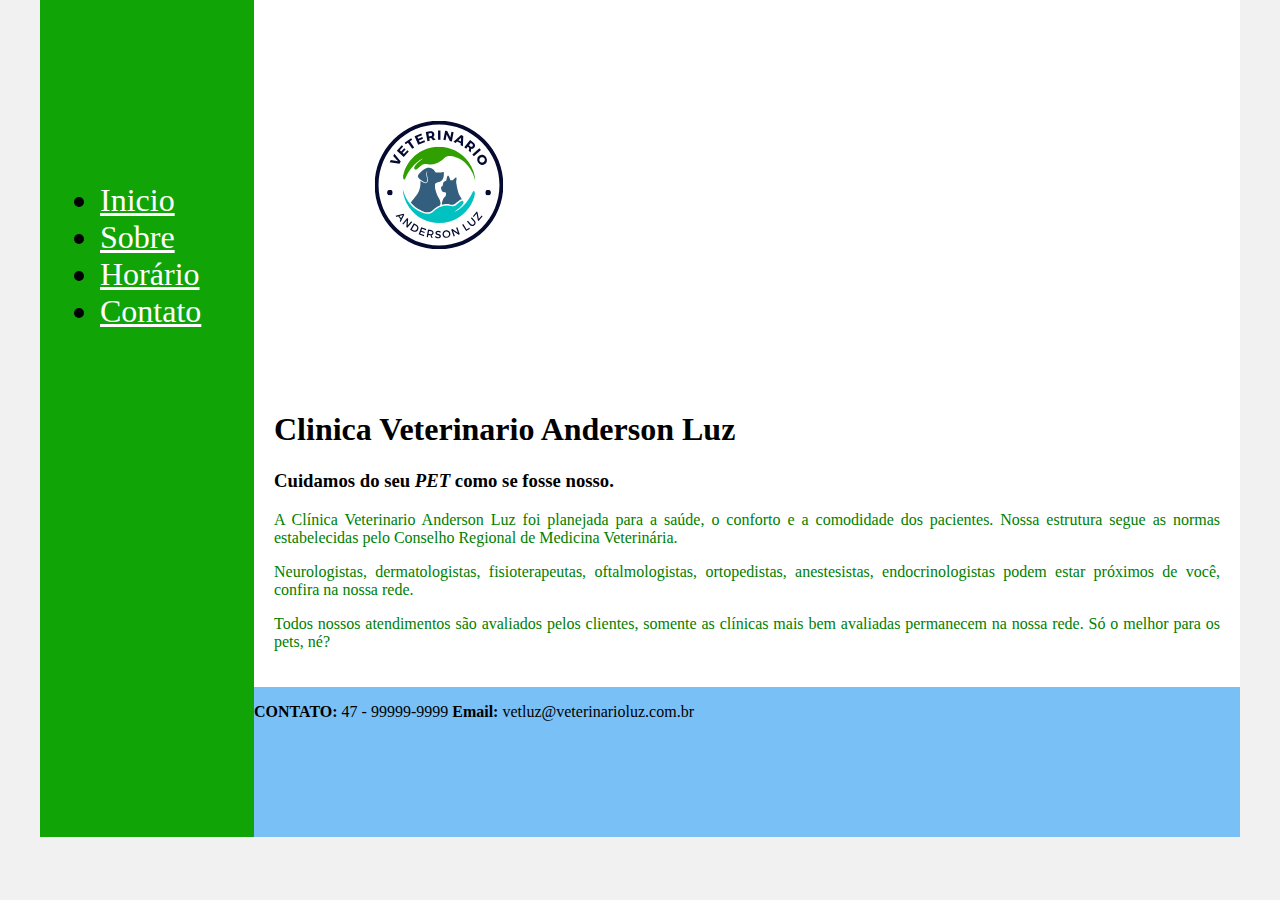
<file: index.html>
<!DOCTYPE html>
<html lang="en">
<head>
    <meta charset="UTF-8">
    <meta http-equiv="X-UA-Compatible" content="IE=edge">
    <meta name="viewport" content="width=device-width, initial-scale=1.0">
    <title>Veterinario Anderson Luz</title>
    <link rel="stylesheet" href="base.css">
    <style>
        h5 {
            color: darkgreen;
            text-align: center;
            font-size:1.5rem;
        }
    </style>
</head>
<body>
    <div class="wrapper">
        <div class="menu">
            <!-- Aqui vai o seu menu -->
            <ul>
                <li><a href="index.html">Inicio</a></li>
                <li><a href="sobre.html">Sobre</a></li>
                <li><a href="horario.html">Horário</a></li>
                <li><a href="contato.html">Contato</a></li>
            </ul>
        </div>

        <div class="main">
            <div class="header">
                <img src="/img/LogoVete.svg" alt="Logo do Veterinario Anderson Luz">
                <!-- Aqui vai o seu header -->
            </div>
    
            <div class="content">
                <h1>Clinica Veterinario Anderson Luz</h1>
                <h3>Cuidamos do seu <i>PET</i> como se fosse nosso.</h3>
                <p>A Clínica Veterinario Anderson Luz foi planejada para a saúde, o conforto e a 
                    comodidade dos pacientes. Nossa estrutura segue as normas 
                    estabelecidas pelo Conselho Regional de Medicina Veterinária.</p>
                
                <p>Neurologistas, dermatologistas, fisioterapeutas, oftalmologistas, ortopedistas, 
                    anestesistas, endocrinologistas podem estar próximos de você, confira na nossa rede.</p>
                
                <p>Todos nossos atendimentos são avaliados pelos clientes, somente as clínicas mais bem avaliadas 
                    permanecem na nossa rede. Só o melhor para os pets, né?</p>
            </div>
    
            <div class="footer">
                <p><Strong>CONTATO:</Strong> 47 - 99999-9999 <Strong>Email:</Strong> vetluz@veterinarioluz.com.br<p>
                <!-- Aqui vai o seu rodapé -->
            </div>  
        </div>
    </div>
</body>
</html>
</file>
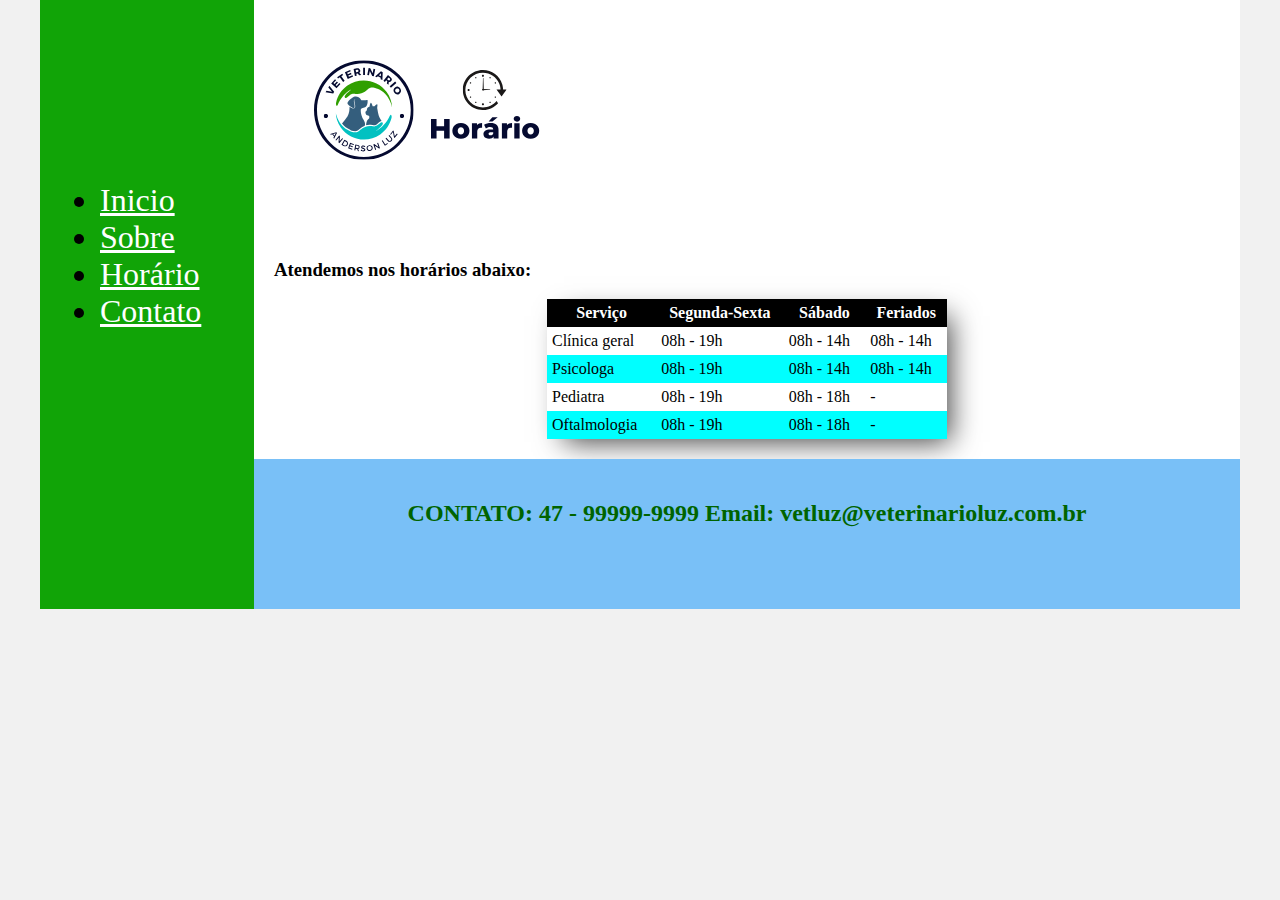
<file: horario.html>
<!DOCTYPE html>
<html lang="en">
<head>
    <meta charset="UTF-8">
    <meta http-equiv="X-UA-Compatible" content="IE=edge">
    <meta name="viewport" content="width=device-width, initial-scale=1.0">
    <title>Veterinario Anderson Luz</title>
    <link rel="stylesheet" href="base.css">
    <style>
         table{
            -webkit-box-shadow: 10px 10px 27px -7px rgba (0,0,0,0,75);
            -moz-box-shadow: 10px 10px 27px -7px rgba (0,0,0,0,75);
            box-shadow: 10px 10px 27px -7px rgba(0,0,0,0.75);
        }
        table thead th {
            background-color: black;
            color: white;
        }
        table tfoot td{
            background-color: blueviolet;
        }
        table tbody tr:nth-child(even) td{
            background-color: aqua;
        }   
        table tbody tr:hover td{
            background-color: rgb(255, 119, 0);
            cursor: pointer;
        } 
    
        h5 {
            color: darkgreen;
            text-align: center;
            font-size:1.5rem;
        }
    </style>
</head>
<body>
    <div class="wrapper">
        <div class="menu">
            <!-- Aqui vai o seu menu -->
            <ul>
                <li><a href="index.html">Inicio</a></li>
                <li><a href="sobre.html">Sobre</a></li>
                <li><a href="horario.html">Horário</a></li>
                <li><a href="contato.html">Contato</a></li>
            </ul>
        </div>

        <div class="main">
            <div class="header">
                <img src="/img/horario.svg  " width="250" alt="Logo do Veterinario Anderson Luz">
                <!-- Aqui vai o seu header -->
            </div>
    
            <div class="content">
                <h3>Atendemos nos horários abaixo:</h1>
                    <table width="400" align="center" cellspacing = "0" cellpadding="5">
                    
                        <thead>
                            <tr>
                                <th title="Nome Completo">Serviço</th>
                                <th>Segunda-Sexta</th>
                                <th>Sábado</th>
                                <th>Feriados</th>
                            </tr>
                        </thead>
                        <tbody>
                            <tr>
                                <td>Clínica geral</td>
                                <td>08h - 19h</td>
                                <td>08h - 14h</td>
                                <td>08h - 14h</td>
                            </tr>
                            <tr>
                                <td>Psicologa</td>
                                <td>08h - 19h</td>
                                <td>08h - 14h</td>
                                <td>08h - 14h</td>
                            </tr>
                            <tr>
                                <td>Pediatra</td>
                                <td>08h - 19h</td>
                                <td>08h - 18h</td>
                                <td>-</td>
                            </tr>
                            <tr>
                                <td>Oftalmologia</td>
                                <td>08h - 19h</td>
                                <td>08h - 18h</td>
                                <td>-</td>
                            </tr>
                        </tbody>
                    </table>
            </div>
    
            <div class="footer">
                <h5><Strong>CONTATO:</Strong> 47 - 99999-9999 Email: vetluz@veterinarioluz.com.br<h5>
                <!-- Aqui vai o seu rodapé -->
            </div>
        </div>
    </div>
</body>
</html>
</file>
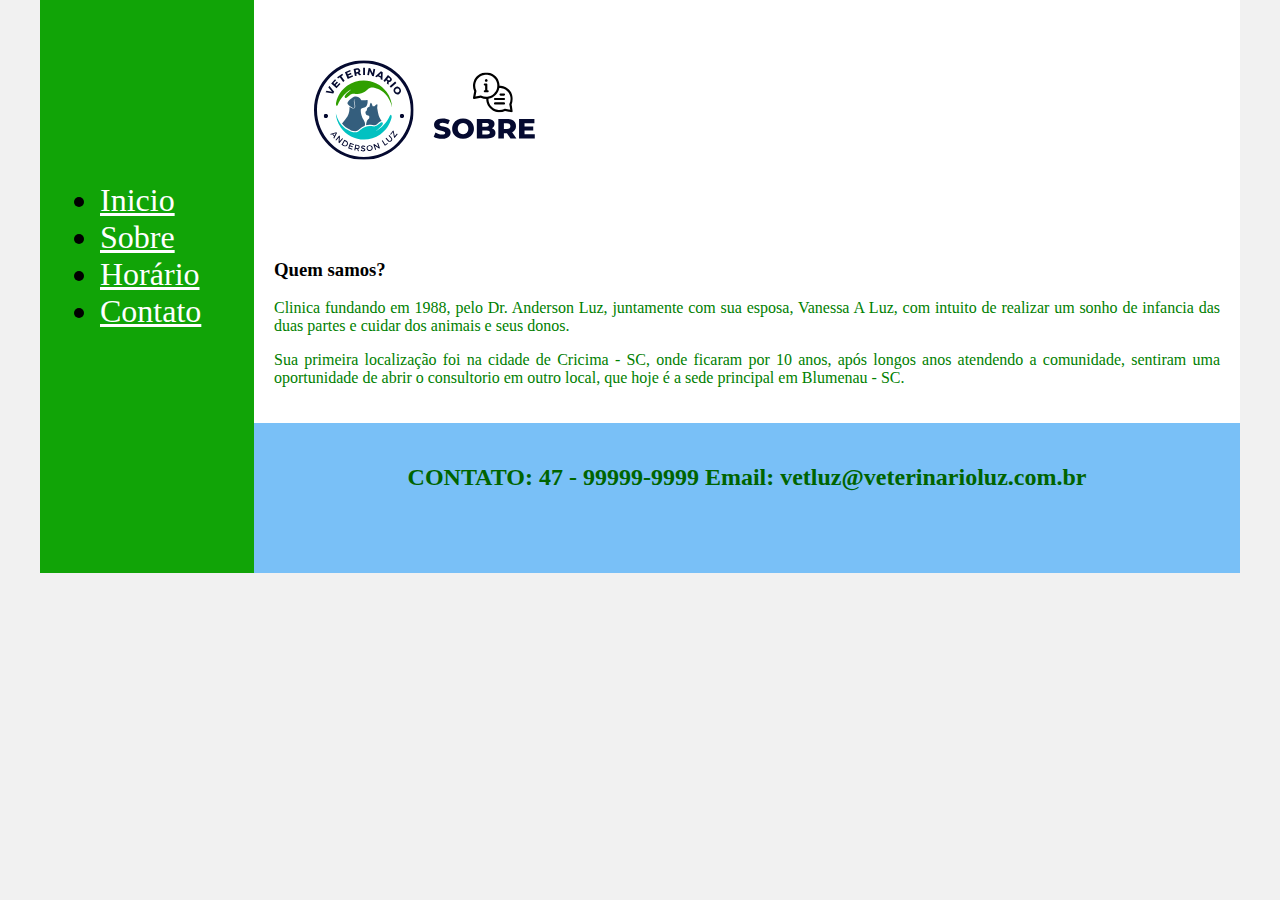
<file: sobre.html>
<!DOCTYPE html>
<html lang="en">
<head>
    <meta charset="UTF-8">
    <meta http-equiv="X-UA-Compatible" content="IE=edge">
    <meta name="viewport" content="width=device-width, initial-scale=1.0">
    <title>Veterinario Anderson Luz</title>
    <link rel="stylesheet" href="base.css">
    <style>
        p{
            color: green;
            text-align: justify;
        }
        h5 {
            color: darkgreen;
            text-align: center;
            font-size:1.5rem;
        }
    </style>
</head>
<body>
    <div class="wrapper">
        <div class="menu">
            <!-- Aqui vai o seu menu -->
            <ul>
                <li><a href="index.html">Inicio</a></li>
                <li><a href="sobre.html">Sobre</a></li>
                <li><a href="horario.html">Horário</a></li>
                <li><a href="contato.html">Contato</a></li>
            </ul>
        </div>

        <div class="main">
            <div class="header">
                <img src="/img/sobre.svg" width="250" alt="Logo do Veterinario Anderson Luz">
                <!-- Aqui vai o seu header -->
            </div>
    
            <div class="content">
                <h3>Quem samos?</h1>
                <p>Clinica fundando em 1988, pelo Dr. Anderson Luz, juntamente com sua esposa, 
                    Vanessa A Luz, com intuito de realizar um sonho de infancia das duas partes
                    e cuidar dos animais e seus donos.
                </p>
                
                <p>Sua primeira localização foi na cidade de Cricima - SC, onde ficaram por 
                    10 anos, após longos anos atendendo a comunidade, sentiram uma oportunidade 
                    de abrir o consultorio em outro local, que hoje é a sede principal em 
                    Blumenau - SC.</p>
            </div>
    
            <div class="footer">
                <h5><Strong>CONTATO:</Strong> 47 - 99999-9999 Email: vetluz@veterinarioluz.com.br<h5>
                <!-- Aqui vai o seu rodapé -->
            </div>
        </div>
    </div>
</body>
</html>
</file>
<file: base.css>
html, body {
    margin: 0;
}
body {
    background-color: #f1f1f1;
    display: flex;
    justify-content: center;
}


.wrapper {
    width: 1200px;
    display: flex;
    margin: 0 auto;
    background-color: aquamarine;
}
.main {
    display: flex;
    flex-flow: column;
    width: 85%;
}
.menu {
    width: 15%;
    background-color: rgb(17, 164, 7);
    padding: 150px 20px 0px;
    font-size:xx-large;
    
}

.menu li a {
    color: white;
    list-style: none;
}

.header {
    background-color: rgb(255, 255, 255);
    min-height: 100px;
}

.header img{
    display: grid;
    width: 250px;   
    padding: 60px;
}

.content {
    background-color: white;
    min-height: 100px;
    padding: 20px;
}

.content p{
    color: green;
    text-align: justify;
}

.footer {
    background-color: #79c0f7;
    min-height: 150px;
}
</file>
